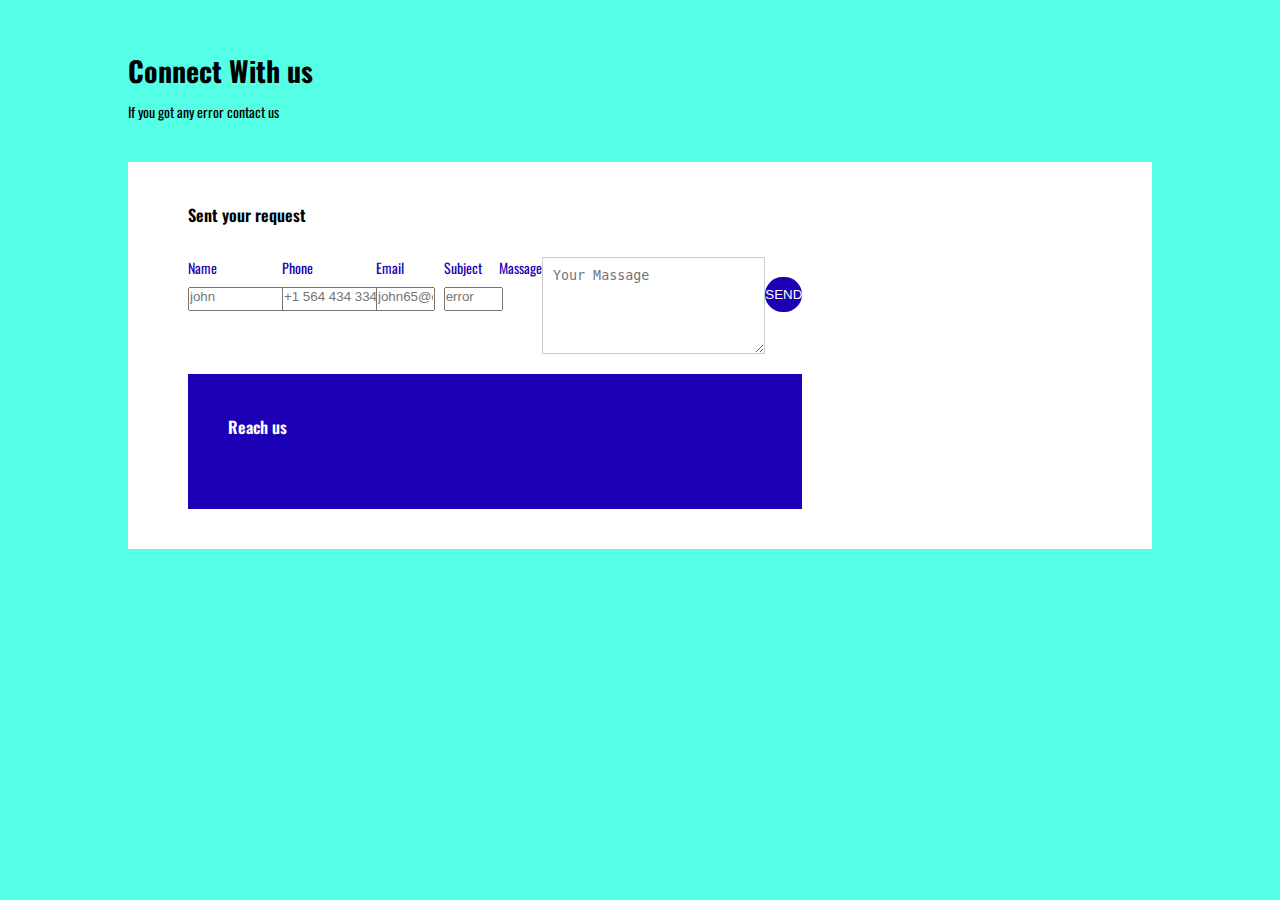
<file: contect.html>
<!DOCTYPE html>
<html lang="en">
<head>
	<meta charset="utf-8">
	<title>Contect us with - PUBG event orgnizer</title>
	<link rel="stylesheet" type="text/css" href="css/contact.css">
	<link rel="preconnect" href="https://fonts.gstatic.com">
<link href="https://fonts.googleapis.com/css2?family=Oswald:wght@400;600;700&display=swap" rel="stylesheet">
</head>
<body>
	<div class="container">
		<h1>Connect With us</h1>
		<p>If you got any error contact us</p>
		<div class="contact-box">
			<div class="contact-left">
				<h3>Sent your request</h3>
				<form>
					
					<div class="input-row">
						<div class="input-group">
							<label>Name</label>
							<input type="text" placeholder="john">
						</div>
						<div class="input-group">
							<label>Phone</label>
							<input type="text" placeholder="+1 564 434 3345">
						</div>
						<div class="input-row">
						<div class="input-group">
							<label>Email</label>
							<input type="email" placeholder="john65@example.com">
						</div>
						<div class="input-group">
							<label>Subject</label>
							<input type="text" placeholder="error">
						</div>
						
					</div>

					<label>Massage</label>
					<textarea rows="5" placeholder="Your Massage"></textarea>
					<button type="submit">SEND</button>


				</form>
			</div>
			<div class="contact-right">
				<h3>Reach us</h3>
				
			</div>
			
		</div>
	</div>

</body>
</html>
</file>
<file: css/contact.css>
*{
	margin: 0;
	padding: 0;
}
body{
	background: #55ffe5;
	font-size: 14px;
	font-family: 'Oswald', sans-serif;
}
.container{
	width: 80%;
	margin: 50px auto;
}
.contact-box{
	background: #fff;
	display: flex; 
}
.contact-left{
	flex-basis: 60%;
	padding: 40px 60px;
}
.contact-right{
	flex-basis: 40%;
	padding: 40px;
	background: #1c00b5;
	color: #fff;
}
h1{
   margin-bottom: 10px;

}
.container p{
	margin-bottom: 40px;
}
.input-row{
	display: flex;
	justify-content: space-between;
	margin-bottom: 20px;
}
.input-row .input-group{
	flex-basis: 45%;


}
input{
	width: 100%;
	border: none
	border-bottom: 1px solid #555;
    outline: none;
    padding-bottom: 5px;
}
textarea{
	width: 100%;
	border: 1px solid #ccc;
	outline: none;
	padding: 10px;
	box-sizing: border-box;
}
label{
	margin-bottom: 6px;
	display: block;
	color: #1c00b5;
}
button{
	background: #1c00b5;
	width: 100px;
	border: none;
	outline: none;
	color: #fff;
	height: 35px;
	border-radius: 30px;
	margin-top: 20px;
	box-shadow: 0px 5px 15px 0px rgba(28,0,181,0,3);

}
.contact-left h3{
	font-weight: 600;
	margin-bottom: 30px;

}
.contact-right h3{
	font-weight: 600;
	margin-bottom: 30px;

}
</file>
